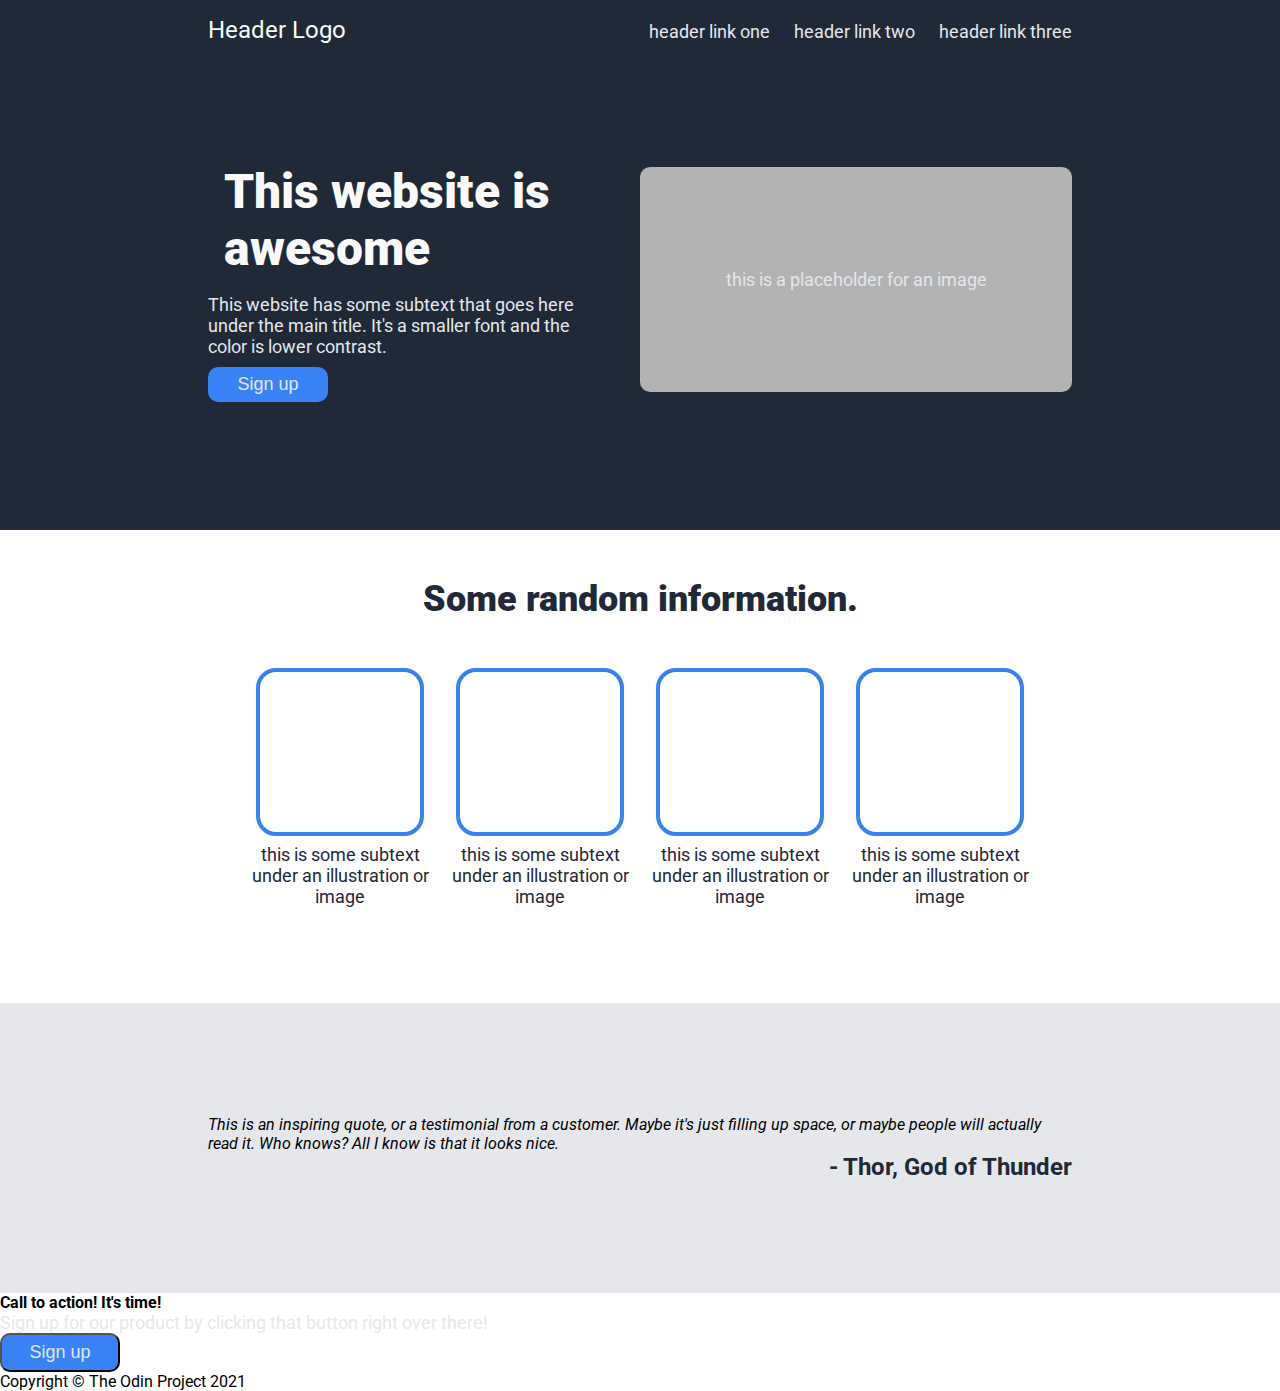
<file: FoundationsLandingPage/index.html>
<!DOCTYPE html>
<html lang="en">

<head>
    <meta charset="UTF-8">
    <meta http-equiv="X-UA-Compatible" content="IE=edge">
    <meta name="viewport" content="width=device-width, initial-scale=1.0">
    <title>Landing Page</title>
    <link rel="stylesheet" href="style.css">
</head>

<body>
    <header>
        <div class="nav">
            <div class="left">
                <p id="logo">Header Logo</p>
            </div>
            <div class="right">
                <ul>
                    <li><a href="#">header link one</a></li>
                    <li><a href="#">header link two</a></li>
                    <li><a href="#">header link three</a></li>
                </ul>
            </div>
        </div>

        <div class="welcome">
            <div class="left">
                <h1 class="hero">This website is awesome</h1>
                <p class="secondary">This website has some subtext that goes here under the main title. It's a smaller
                    font and the
                    color is lower contrast.</p>
                <button class="secondary">Sign up</button>
            </div>
            <div class="right">
                <div class="image">
                    <p class="secondary">this is a placeholder for an image</p>
                </div>
            </div>
        </div>
    </header>

    <main>
        <h2>Some random information.</h2>
        <div class="card-container secondary">
            <div class="card">
                <div class="square"></div>
                <p>this is some subtext under an illustration or image</p>
            </div>

            <div class="card">
                <div class="square"></div>
                <p>this is some subtext under an illustration or image</p>
            </div>

            <div class="card">
                <div class="square"></div>
                <p>this is some subtext under an illustration or image</p>
            </div>

            <div class="card">
                <div class="square"></div>
                <p>this is some subtext under an illustration or image</p>
            </div>
        </div>
    </main>

    <div class="quote">
        <em>This is an inspiring quote, or a testimonial from a customer.
            Maybe it's just filling up space, or maybe people will actually read it. Who knows? All I know is that it
            looks nice.</em>
        <p>- Thor, God of Thunder</p>
    </div>

    <div class="sign-up">
        <div class="container">
            <div class="left">
                <strong>Call to action! It's time!</strong>
                <p class="secondary">Sign up for our product by clicking that button right over there!</p>
            </div>
            <div class="right">
                <button class="secondary">Sign up</button>
            </div>
        </div>
    </div>

    <footer>
        Copyright &copy; The Odin Project 2021
    </footer>
</body>

</html>
</file>
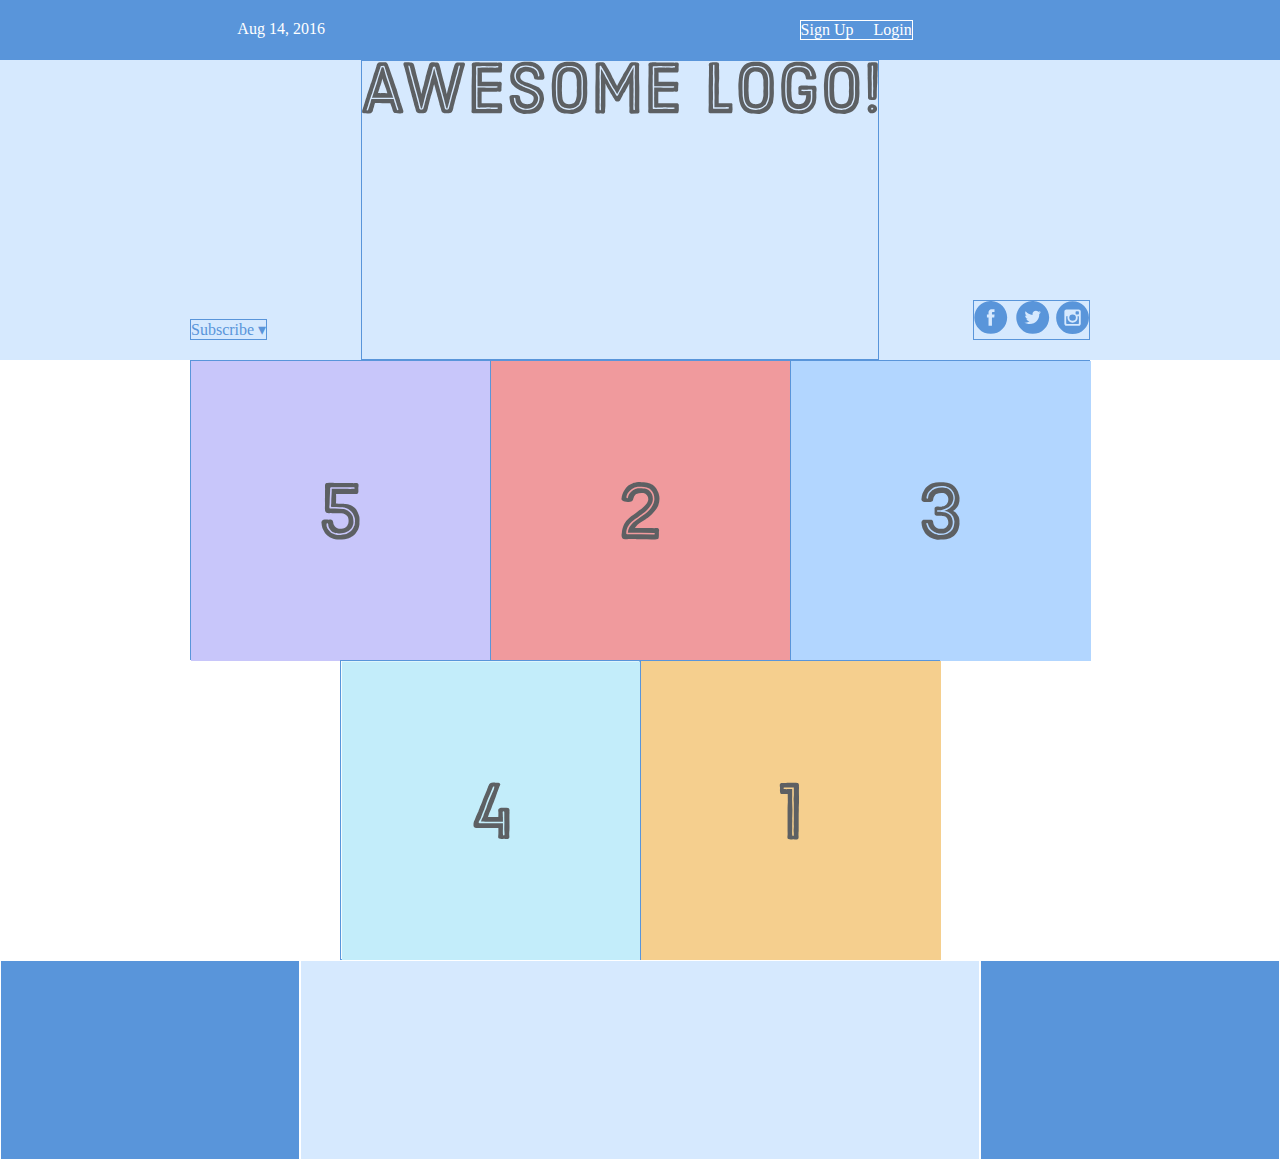
<file: Project01/index.html>
<!DOCTYPE html>
<html lang='en'>
  <head>
    <meta charset='UTF-8'/>
    <title>Some Web Page</title>
    <link rel='stylesheet' href='index.css'/>
  </head>
  <body>
    <div class='menu-container'>
        <div class='menu'>
            <div class='date'>Aug 14, 2016</div>
                <div class='links'>
                    <div class='signup'>Sign Up</div>      <!-- This is nested now -->
                    <div class='login'>Login</div>        
                </div> <!-- This one too! -->
            </div>
        </div>
    </div>
    <div class='header-container'>
        <div class='header'>
          <div class='subscribe'>Subscribe &#9662;</div>
          <div class='logo'><img src='images/awesome-logo.svg'/></div>
          <div class='social'><img src='images/social-icons.svg'/></div>
        </div>
      </div>
      <div class='photo-grid-container'>
        <div class='photo-grid'>
          <div class='photo-grid-item first-item'>
            <img src='images/one.svg'/>
          </div>
          <div class='photo-grid-item'>
            <img src='images/two.svg'/>
          </div>
          <div class='photo-grid-item'>
            <img src='images/three.svg'/>
          </div>
          <div class='photo-grid-item'>
            <img src='images/four.svg'/>
          </div>
          <div class='photo-grid-item last-item'>
            <img src='images/five.svg'/>
          </div>
        </div>
      </div>
      <div class='footer'>
        <div class='footer-item footer-one'></div>
        <div class='footer-item footer-two'></div>
        <div class='footer-item footer-three'></div>
      </div>
  </body>
</html>
</file>
<file: FoundationsLandingPage/style.css>
@import url('https://fonts.googleapis.com/css2?family=Roboto:wght@300;400;500;700;900&display=swap');

*
{
    margin: 0;
    padding: 0;
}

body
{
    font-family: Roboto, sans-serif;
}

/* Web header */
header
{
    background-color: #1f2937;
    padding: 16px 208px;
}

/* Navigation */
#logo
{
    font-size: 24px;
    color: #f9faf8;
}

.nav
{
    display: flex;
    align-items: baseline;
    justify-content: space-between;
}

.nav ul
{
    list-style-type: none;
    display: flex;
    gap: 24px;
}

.secondary, a:link
{
    font-size: 18px;
    text-decoration: none;
    color: #e5e7eb;
}

/* Web Intro */
.welcome
{
    padding: 112px 0;
    display: flex;
    justify-content: center;
    align-items: center;
    gap: 32px;
}

.welcome .left
{
    display: flex;
    flex-direction: column;
    gap: 10px;
}

.welcome .right
{
    flex-shrink: 0;
    width: 50%;
}

.hero
{
    color: #f9faf8;
    padding: 7px 16px;
    font-weight: 900;
    font-size: 48px;
}

button
{
    padding: 7px 16px;
    width: 120px;
    background-color: #3882f6;
    border-radius: 10px;
}

.welcome button
{
    border: none;
}

.image
{
    background-color: #b2b2b2;
    display: flex;
    align-items: center;
    justify-content: center;
    height: 225px;
    border-radius: 10px;
}

/* Card section */
main
{
    display: flex;
    flex-direction: column;
    align-items: center;
    padding: 0 208px;
    margin-top: 48px;
}

main h2
{
    font-size: 36px;
    font-weight: 900;
    color: #1f2937;
}

.card-container
{
    display: flex;
    justify-content: center;
    align-items: center;
    flex-wrap: wrap;
    margin: 48px 0 96px 0;
}

.card
{
    text-align: center;
    max-width: 200px;
    display: flex;
    flex-direction: column;
    align-items: center;
    gap: 8px;
    flex-shrink: 0;
}

.square
{
    text-align: center;
    border: 4px solid #3882f6;
    width: 160px;
    height: 160px;
    border-radius: 20px;
}

p
{
    color: #1f2937;
}

/* Quote Stuff */
.quote
{
    display: flex;
    flex-direction: column;
    justify-content: center;
    background-color: #e5e7eb;
    padding: 112px 208px;
}

.quote p
{
    align-self: flex-end;
    font-weight: bolder;
    font-size: 24px;
    color: #1f2937;
}
</file>
<file: Project01/index.css>
*
{
    margin: 0;
    padding: 0;
    box-sizing: border-box;
}

.menu-container
{
    color: #fff;
    background-color: #5995DA;
    padding: 20px 0;
    display: flex;
    justify-content: space-between;
}

.menu
{
    border: 1px white;
    display: flex;
    width: 1150px;
    justify-content: space-around;
}

.links
{
    border: 1px solid #fff;
    display: flex;
    justify-content: flex-end;
}

.signup
{
    margin-left: auto;
}

.login
{
    margin-left: 20px;
}

.header-container
{
    color: #5995DA;
    background-color: #d6e9fe;
    display: flex;
    justify-content: center;
}

.header
{
    width: 900px;
    height: 300px;
    display: flex;
    justify-content: space-between;
    align-items: stretch;
    align-self: center;
}

.social, .logo, .subscribe
{
    border: 1px solid #5995DA;
}

.photo-grid-container
{
    display: flex;
    justify-content: center;
}

.photo-grid
{
    width: 900px;
    display: flex;
    justify-content: center;
    flex-wrap: wrap;
    flex-direction: row;
    align-items: center;
}

.photo-grid-item
{
    border: 1px solid #5995DA;
    width: 300px;
    height: 300px;
}

.first-item
{
    order: 1;
}

.last-item
{
    order: -1;
}

.social, .subscribe
{
    align-self: flex-end;
    margin-bottom: 20px;
}

.footer
{
    display: flex;
    justify-content: space-between;
}

.footer-item
{
    border: 1px solid #fff;
    background-color: #d6e9fe;
    height: 200px;
    flex: 1;
}

.footer-three
{
    flex: 2;
}

.footer-one, .footer-three
{
    background-color: #5995DA;
    flex: initial;
    width: 300px;
}
</file>
